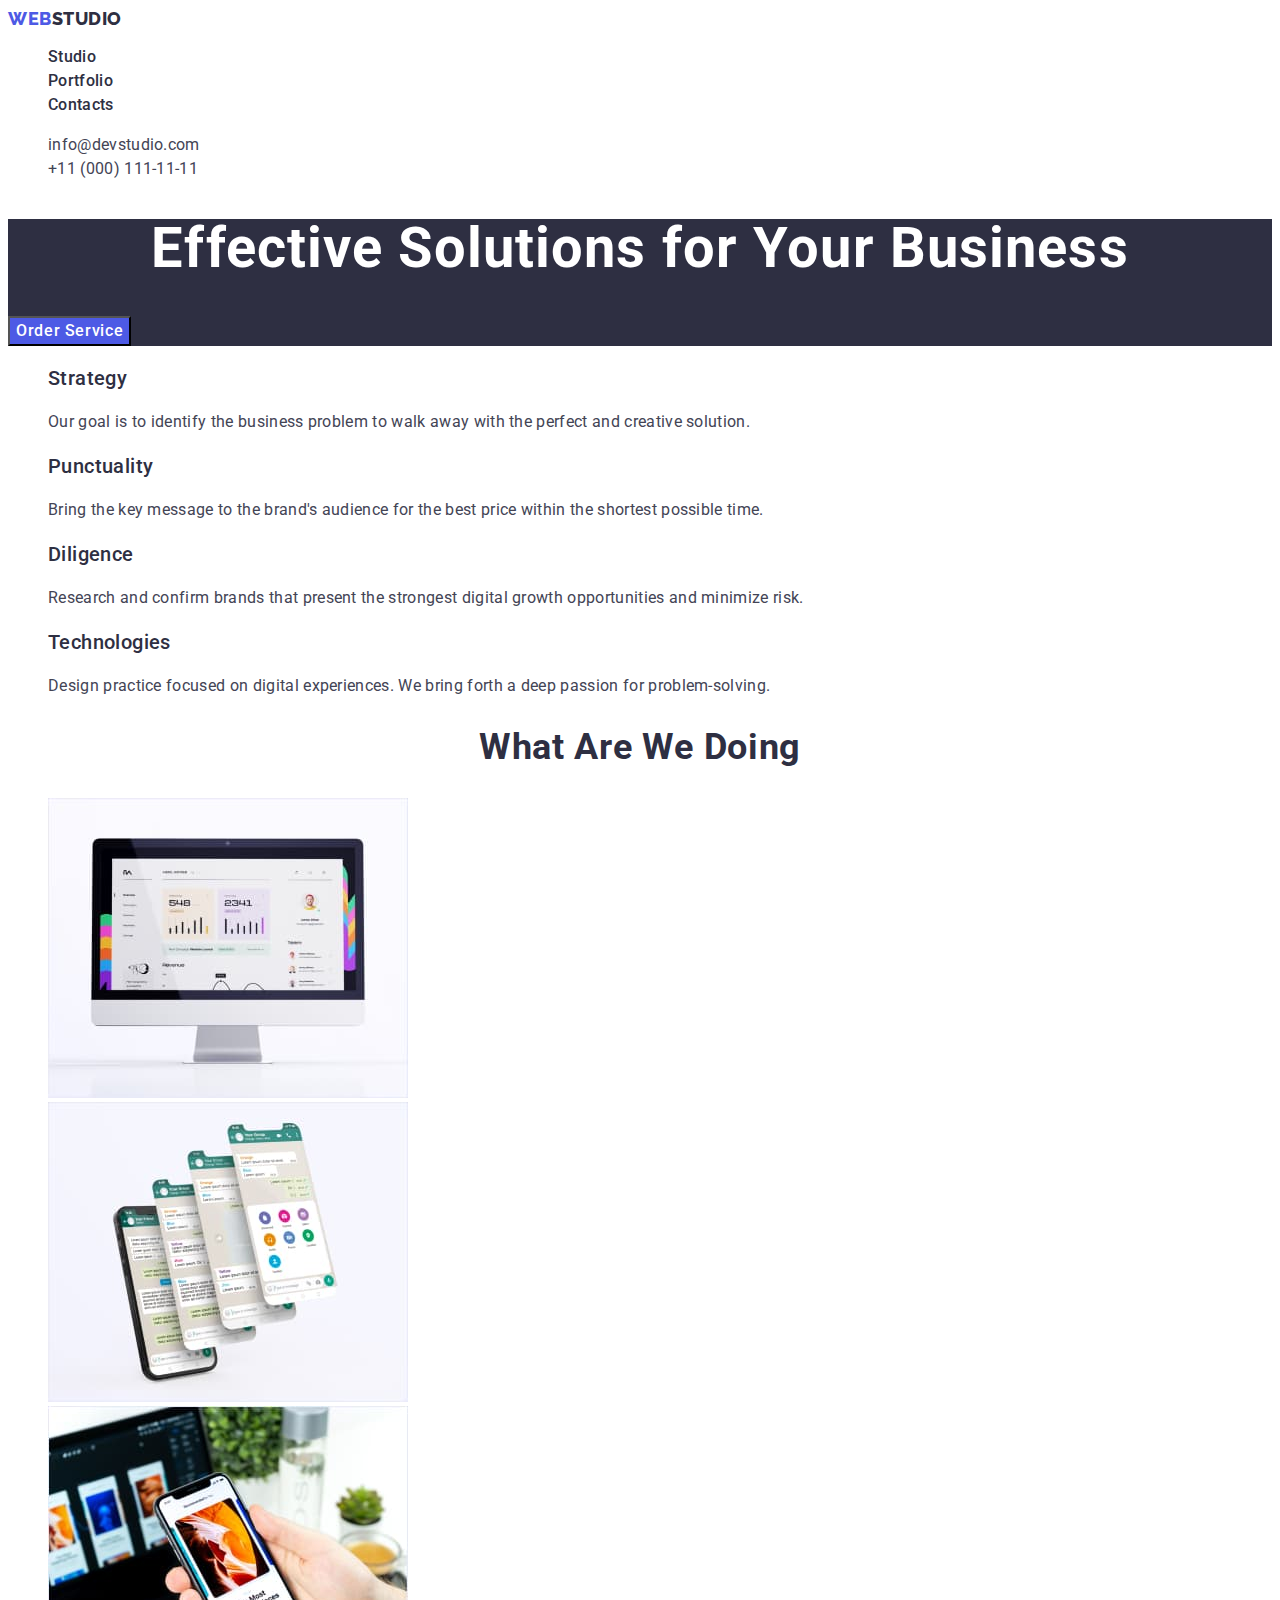
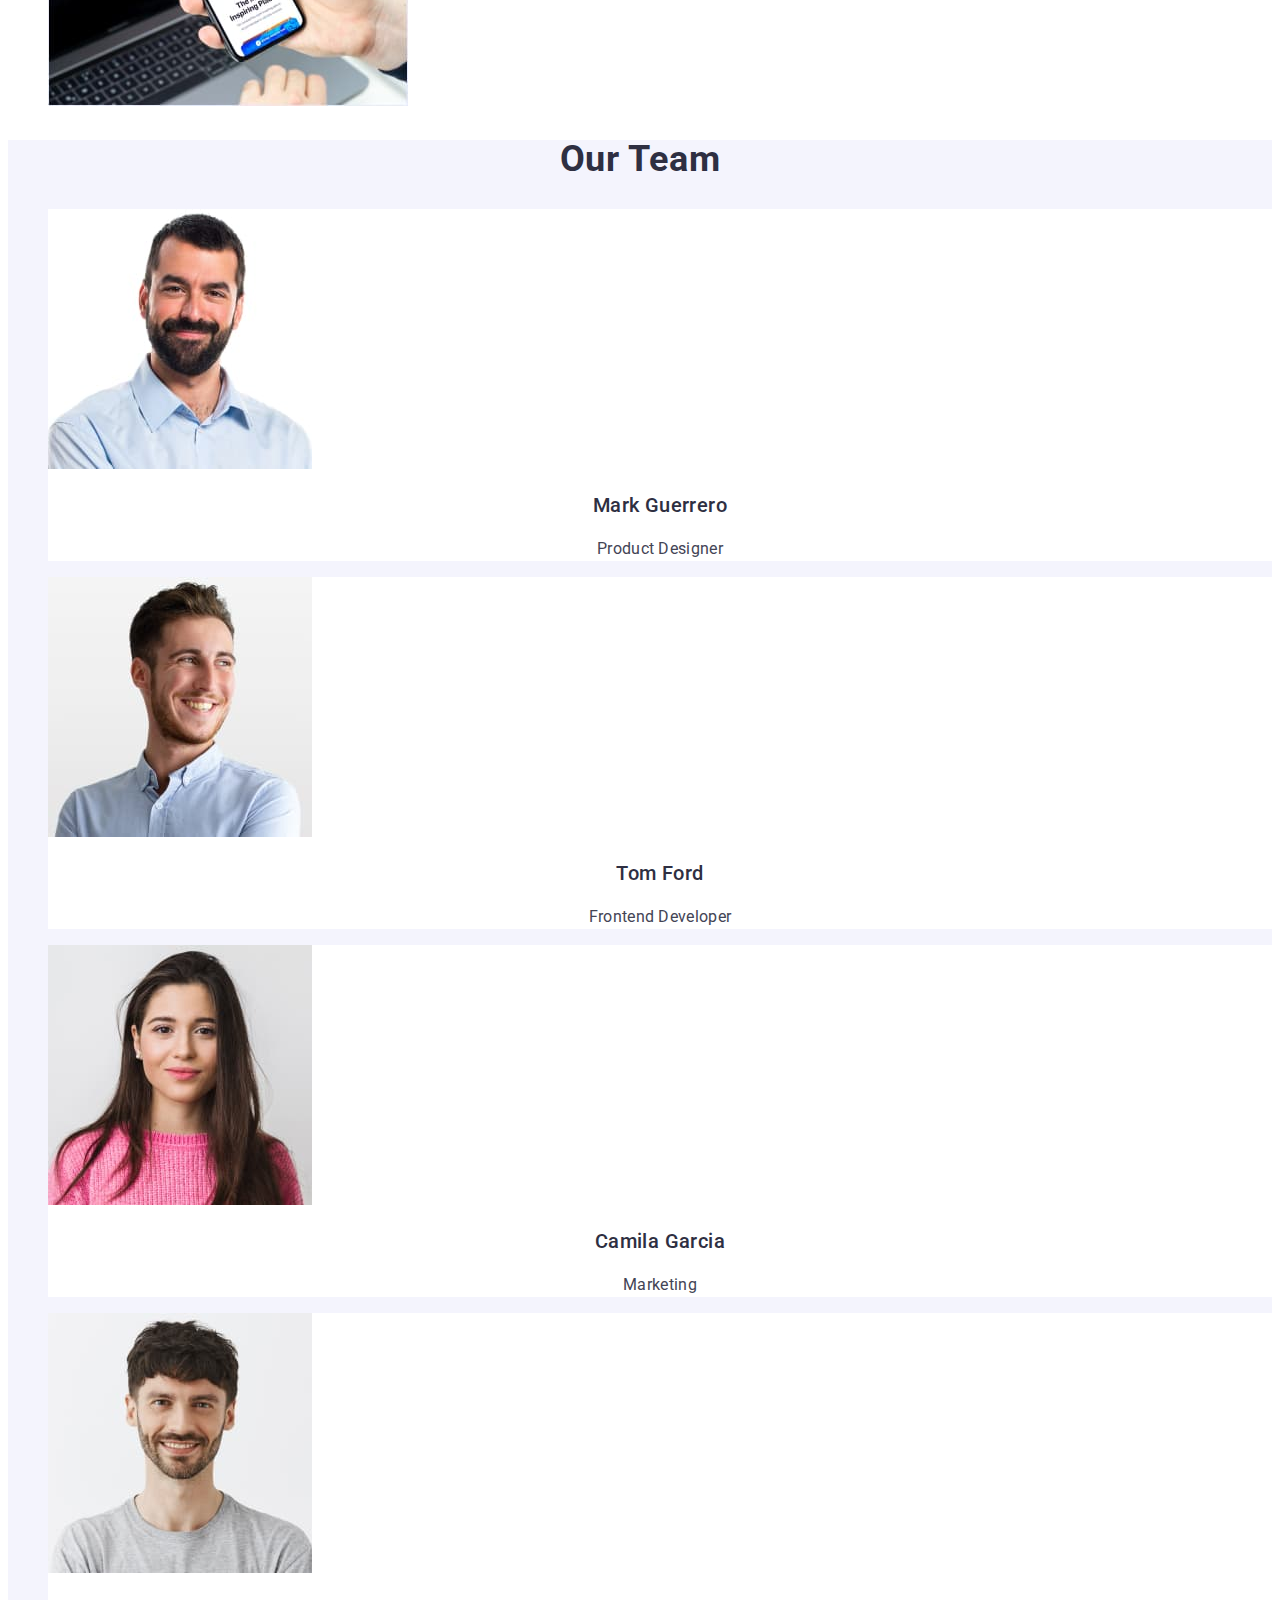
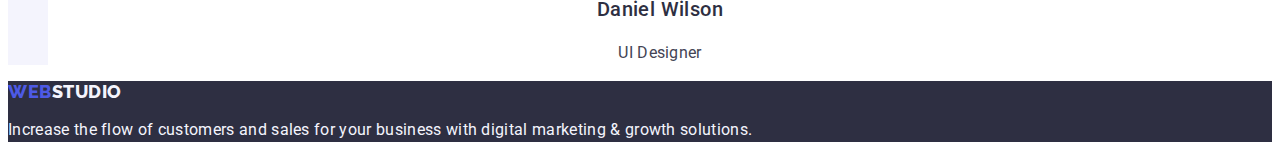
<file: index.html>
<!DOCTYPE html>
<html lang="en">
  <head>
    <meta charset="UTF-8" />
    <meta http-equiv="X-UA-Compatible" content="IE=edge" />
    <meta name="viewport" content="width=device-width, initial-scale=1.0" />
    <title>Студія</title>
    <link rel="preconnect" href="https://fonts.googleapis.com" />
    <link rel="preconnect" href="https://fonts.gstatic.com" crossorigin />
    <link
      href="https://fonts.googleapis.com/css2?family=Raleway:wght@800&family=Roboto:wght@400;500;700;900&display=swap"
      rel="stylesheet"
    />
    <link rel="stylesheet" href="./css/styles.css" />
  </head>
  <body>
    <!-- HEADER -->
    <header class="top-line">
      <nav class="navigation">
        <a class="link logo logo-one" href="./index.html"
          >Web <span class="logo logo-two">Studio</span></a
        >
        <ul class="menu list">
          <li class="menu-item">
            <a class="menu-link link" href="./index.html">Studio</a>
          </li>
          <li class="menu-item">
            <a class="menu-link link" href="./portfolio.html">Portfolio</a>
          </li>
          <li class="menu-item">
            <a class="menu-link link" href="">Contacts</a>
          </li>
        </ul>
      </nav>
      <address class="contact">
        <ul class="list">
          <li class="contact-list">
            <a class="contact-item link" href="mailto:info@devstudio.com"
              >info@devstudio.com</a
            >
          </li>
          <li class="contact-list">
            <a class="contact-item link" href="tel:+110001111111"
              >+11 (000) 111-11-11</a
            >
          </li>
        </ul>
      </address>
    </header>

    <main>
      <!--HERO-->
      <section class="hero">
        <h1 class="title">Effective Solutions for Your Business</h1>
        <button class="modal-btn" type="button">Order Service</button>
      </section>
      <!--IDEA-->
      <section class="first-section">
        <h2 class="hidden">Idea</h2>
        <ul class="list">
          <li>
            <h3 class="name-title">Strategy</h3>
            <p class="text">
              Our goal is to identify the business problem to walk away with the
              perfect and creative solution.
            </p>
          </li>

          <li>
            <h3 class="name-title">Punctuality</h3>
            <p class="text">
              Bring the key message to the brand's audience for the best price
              within the shortest possible time.
            </p>
          </li>

          <li>
            <h3 class="name-title">Diligence</h3>
            <p class="text">
              Research and confirm brands that present the strongest digital
              growth opportunities and minimize risk.
            </p>
          </li>

          <li>
            <h3 class="name-title">Technologies</h3>
            <p class="text">
              Design practice focused on digital experiences. We bring forth a
              deep passion for problem-solving.
            </p>
          </li>
        </ul>
      </section>
      <!-- WHAT ARE WE DOING-->
      <section class="second-section">
        <h2 class="section-title">What are we doing</h2>
        <ul class="list">
          <li>
            <img
              src="./images/what-are-we/monitor.jpg"
              height="300"
              width="360"
              alt="monitor"
            />
          </li>
          <li>
            <img
              src="./images/what-are-we/phone-and-screens.jpg"
              height="300"
              width="360"
              alt="phone and screens"
            />
          </li>
          <li>
            <img
              src="./images/what-are-we/phone-and-laptop.jpg"
              height="300"
              width="360"
              alt="phone and laptop"
            />
          </li>
        </ul>
      </section>
      <!-- TEAM -->
      <section class="team">
        <h2 class="section-title">Our Team</h2>
        <ul class="list">
          <li class="card">
            <img
              src="./images/employees/mark.jpg"
              height="260"
              width="264"
              alt="bearded middle aged man"
            />
            <h3 class="name-title name-title-center">Mark Guerrero</h3>
            <p class="text text-placement-center">Product Designer</p>
          </li>
          <li class="card">
            <img
              src="./images/employees/tom.jpg"
              height="260"
              width="264"
              alt="bearded blonde young man"
            />
            <h3 class="name-title name-title-center">Tom Ford</h3>
            <p class="text text-placement-center">Frontend Developer</p>
          </li>
          <li class="card">
            <img
              src="./images/employees/camila.jpg"
              height="260"
              width="264"
              alt="young woman"
            />
            <h3 class="name-title name-title-center">Camila Garcia</h3>
            <p class="text text-placement-center">Marketing</p>
          </li>
          <li class="card">
            <img
              src="./images/employees/daniel.jpg"
              height="260"
              width="264"
              alt="bearded brunette young man"
            />

            <h3 class="name-title name-title-center">Daniel Wilson</h3>
            <p class="text text-placement-center">UI Designer</p>
          </li>
        </ul>
      </section>
    </main>
    <!-- FOOTER -->
    <footer class="last-section">
      <a class="link logo logo-one" href="./index.html"
        >Web <span class="logo logo-three">Studio</span></a
      >
      <p class="text text-color-white">
        Increase the flow of customers and sales for your business with digital
        marketing & growth solutions.
      </p>
    </footer>
  </body>
</html>
</file>
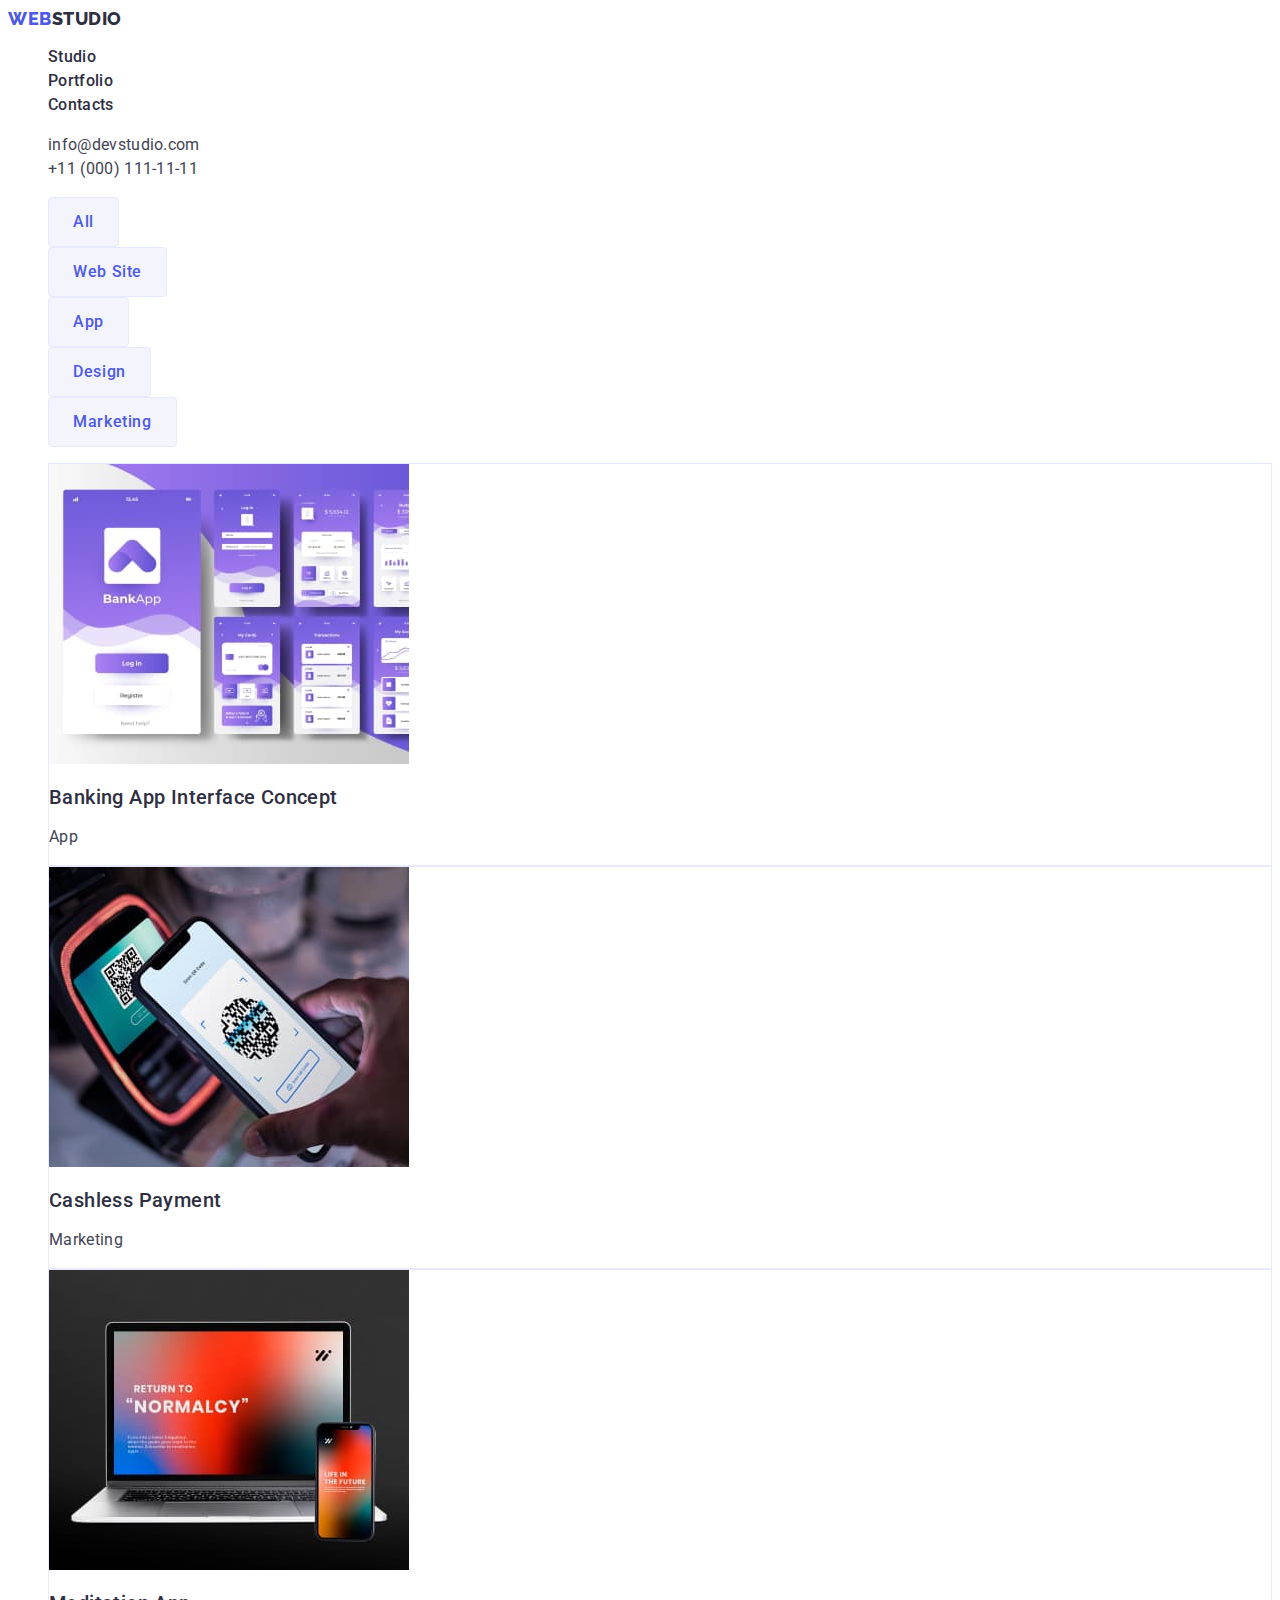
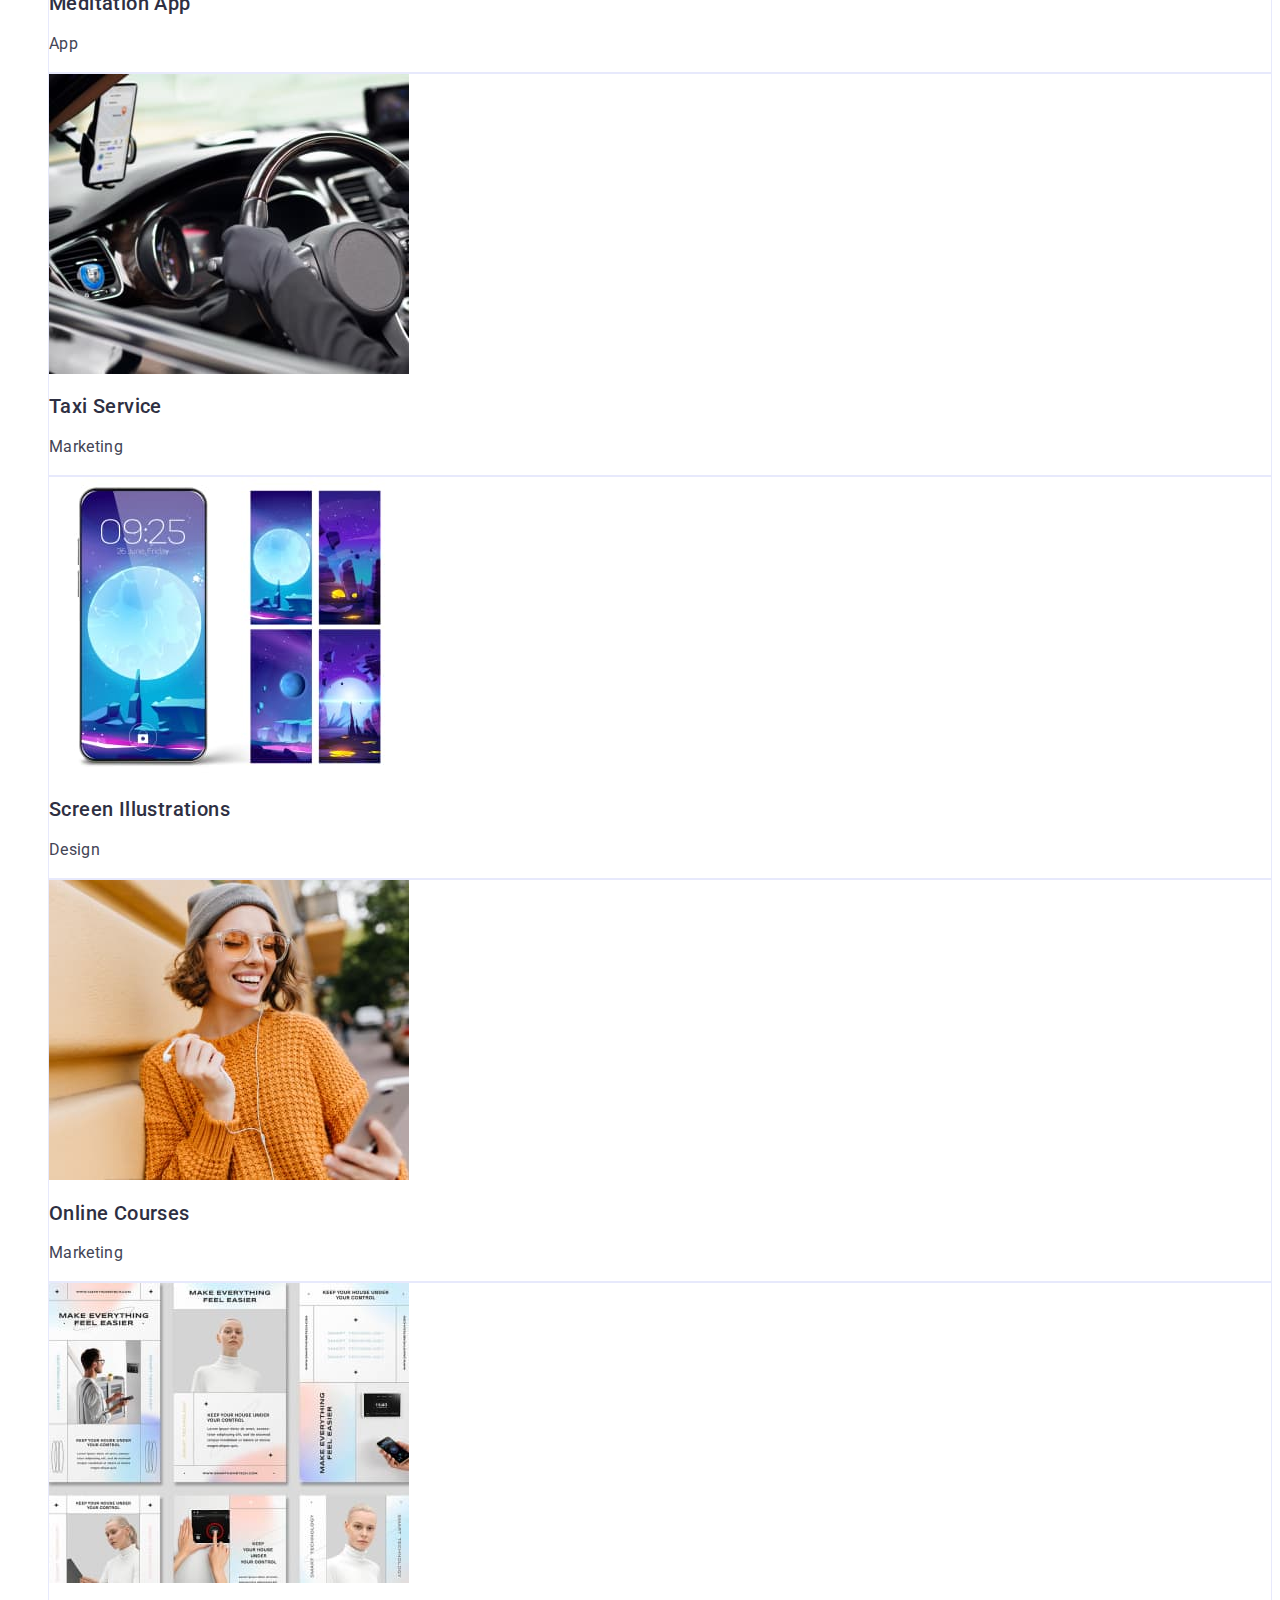
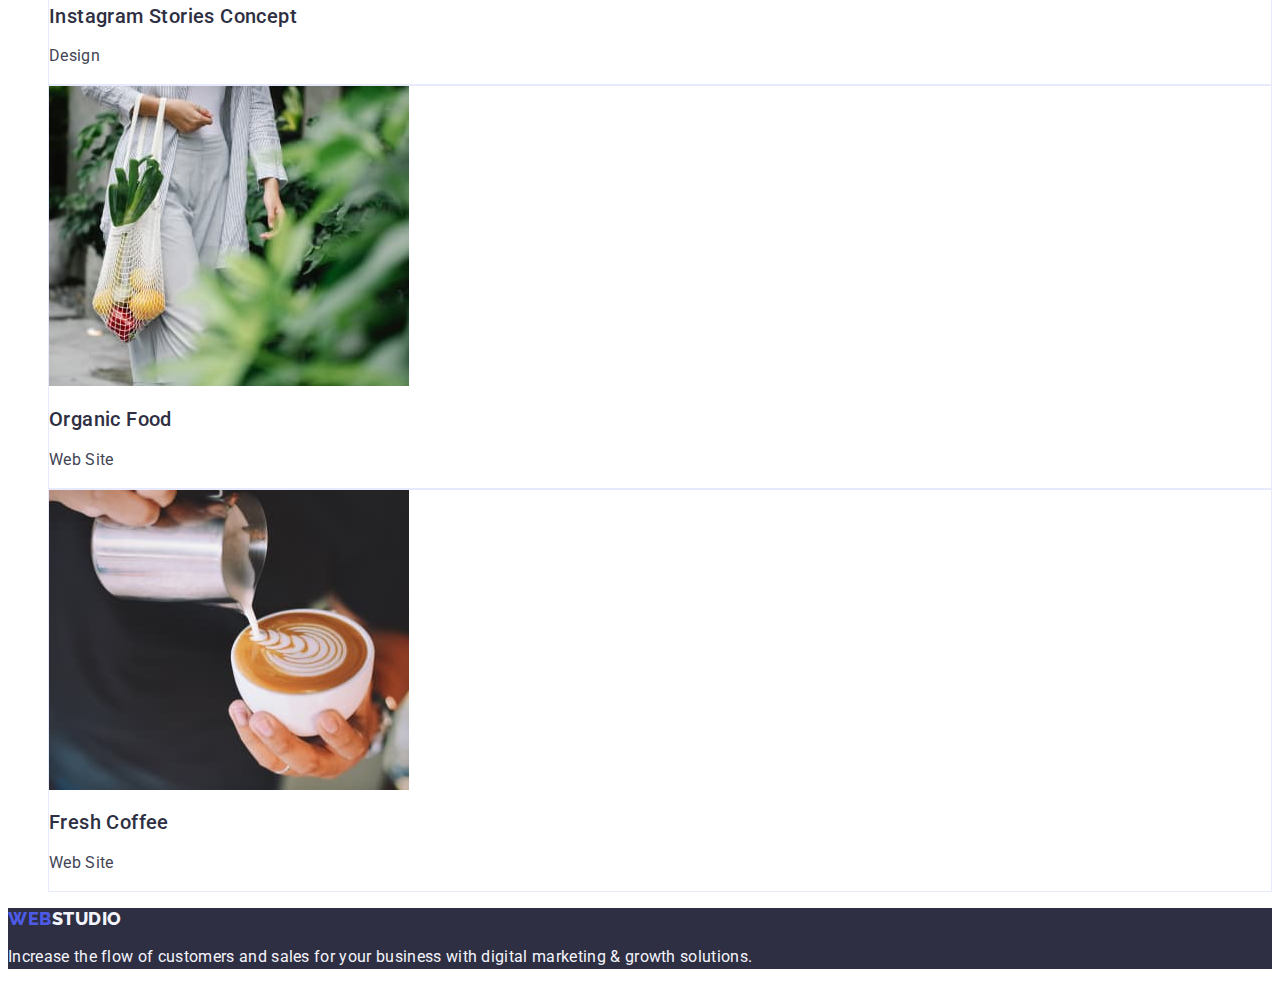
<file: portfolio.html>
<!DOCTYPE html>
<html lang="en">
  <head>
    <meta charset="UTF-8" />
    <meta http-equiv="X-UA-Compatible" content="IE=edge" />
    <meta name="viewport" content="width=device-width, initial-scale=1.0" />
    <title>Портфоліо</title>
    <link rel="preconnect" href="https://fonts.googleapis.com" />
    <link rel="preconnect" href="https://fonts.gstatic.com" crossorigin />
    <link
      href="https://fonts.googleapis.com/css2?family=Raleway:wght@800&family=Roboto:wght@400;500;700;900&display=swap"
      rel="stylesheet"
    />
    <link rel="stylesheet" href="./css/styles.css" />
  </head>
  <body>
    <!-- HEADER -->
    <header class="top-line">
      <nav class="navigation">
        <a class="link logo logo-one" href="./index.html">
          Web <span class="logo logo-two">Studio</span></a
        >
        <ul class="menu list">
          <li class="menu-item">
            <a class="menu-link link" href="./index.html">Studio</a>
          </li>
          <li class="menu-item">
            <a class="menu-link link" href="./portfolio.html">Portfolio</a>
          </li>
          <li class="menu-item">
            <a class="menu-link link" href="">Contacts</a>
          </li>
        </ul>
      </nav>
      <address class="contact">
        <ul class="list">
          <li class="contact-list">
            <a class="contact-item link" href="mailto:info@devstudio.com"
              >info@devstudio.com</a
            >
          </li>
          <li class="contact-list">
            <a class="contact-item link" href="tel:+110001111111"
              >+11 (000) 111-11-11</a
            >
          </li>
        </ul>
      </address>
    </header>
    <main>
      <!--BUTTONS-->
      <section>
        <h1 class="hidden">Offer</h1>
        <ul class="list">
          <li>
            <button class="modal-btns text-btns" type="button">All</button>
          </li>
          <li>
            <button class="modal-btns text-btns" type="button">Web Site</button>
          </li>
          <li>
            <button class="modal-btns text-btns" type="button">App</button>
          </li>
          <li>
            <button class="modal-btns text-btns" type="button">Design</button>
          </li>
          <li>
            <button class="modal-btns text-btns" type="button">
              Marketing
            </button>
          </li>
        </ul>

        <ul class="list">
          <!-- ROW ONE -->
          <li class="project-card">
            <a class="link" href=""
              ><img
                src="./images/row-one/banking-app.jpg"
                width="360"
                height="300"
                alt="Different Interface Concepts"
              />
              <h2 class="name-title">Banking App Interface Concept</h2>
              <p class="text">App</p></a
            >
          </li>

          <li class="project-card">
            <a class="link" href=""
              ><img
                src="./images/row-one/chashless-payments.jpg"
                width="360"
                height="300"
                alt="Paying by phone"
              />
              <h2 class="name-title">Cashless Payment</h2>
              <p class="text">Marketing</p></a
            >
          </li>

          <li class="project-card">
            <a class="link" href="">
              <img
                src="./images/row-one/meditation-app.jpg"
                width="360"
                height="300"
                alt="Laptop and phone"
              />
              <h2 class="name-title">Meditation App</h2>
              <p class="text">App</p></a
            >
          </li>
          <!-- ROW TWO -->

          <li class="project-card">
            <a class="link" href="">
              <img
                src="./images/row-two/taxi-service.jpg"
                width="360"
                height="300"
                alt="Taxi car"
              />
              <h2 class="name-title">Taxi Service</h2>
              <p class="text">Marketing</p></a
            >
          </li>

          <li class="project-card">
            <a class="link" href=""
              ><img
                src="./images/row-two/screen-il.jpg"
                width="360"
                height="300"
                alt="Phone Screen illustrations"
              />
              <h2 class="name-title">Screen Illustrations</h2>
              <p class="text">Design</p></a
            >
          </li>

          <li class="project-card">
            <a class="link" href="">
              <img
                src="./images/row-two/online-courses.jpg"
                width="360"
                height="300"
                alt="Young woman using phone app"
              />
              <h2 class="name-title">Online Courses</h2>
              <p class="text">Marketing</p></a
            >
          </li>
          <!-- ROW THREE -->
          <li class="project-card">
            <a class="link" href=""
              ><img
                src="./images/row-three/insta-stories.jpg"
                width="360"
                height="300"
                alt="Instagram Stories Concept"
              />
              <h2 class="name-title">Instagram Stories Concept</h2>
              <p class="text">Design</p></a
            >
          </li>

          <li class="project-card">
            <a class="link" href=""
              ><img
                src="./images/row-three/organic-food.jpg"
                width="360"
                height="300"
                alt="Woman holding organic food in bag"
              />
              <h2 class="name-title">Organic Food</h2>
              <p class="text">Web Site</p></a
            >
          </li>

          <li class="project-card">
            <a class="link" href=""
              ><img
                src="./images/row-three/fresh-cofee.jpg"
                width="360"
                height="300"
                alt="Capuccino"
              />
              <h2 class="name-title">Fresh Coffee</h2>
              <p class="text">Web Site</p></a
            >
          </li>
        </ul>
      </section>
    </main>
    <!-- FOOTER -->
    <footer class="last-section">
      <a class="link logo logo-one" href="./index.html"
        >Web <span class="logo logo-three">Studio</span></a
      >
      <p class="text text-color-white">
        Increase the flow of customers and sales for your business with digital
        marketing & growth solutions.
      </p>
    </footer>
  </body>
</html>
</file>
<file: css/styles.css>
:root {
  --main-color: #2e2f42;
  --text-color: #434455;
  --accent-color: #404bbf;
}

.list {
  list-style: none;
}

.link {
  text-decoration: none;
}

body {
  font-family: "Roboto", sans-serif;
  background-color: #ffffff;
  color: #434455;
}

/*====================== COMPONENTS =========*/
.logo {
  font-family: "Raleway", sans-serif;
  font-weight: 800;
  font-size: 18px;
  line-height: 1.17;
  display: flex;
  align-items: center;
  letter-spacing: 0.03em;
  text-transform: uppercase;
}

.logo-one {
  color: #4d5ae5;
}
.logo-two {
  color: var(--main-color);
}
.logo-three {
  color: #f4f4fd;
}

.section-title {
  font-weight: 700;
  font-size: 36px;
  line-height: 1.11;
  letter-spacing: 0.02em;
  text-align: center;
  text-transform: capitalize;
  color: var(--main-color);
}
.name-title {
  font-weight: 500;
  font-size: 20px;
  line-height: 1.2;
  letter-spacing: 0.02em;
  color: var(--main-color);
}
.name-title-center {
  text-align: center;
}
.text {
  font-weight: 400;
  font-size: 16px;
  line-height: 1.5;
  letter-spacing: 0.02em;
  color: var(--text-color);
}
.text-placement-center {
  text-align: center;
}
.text-color-white {
  color: #f4f4fd;
}

.hidden {
  display: none;
}
/*====================== /COMPONENTS =========*/

/*====================== HEADER =========*/
.menu-link {
  font-weight: 500;
  font-size: 16px;
  line-height: 1.5;
  letter-spacing: 0.02em;
  color: var(--main-color);
}
.menu-link:hover,
.menu-link:focus {
  color: var(--accent-color);
}

.contact {
  font-style: normal;
}

.contact-item {
  font-style: normal;
  font-weight: 400;
  font-size: 16px;
  line-height: 1.5;
  letter-spacing: 0.02em;
  color: var(--text-color);
}
.contact-item:hover,
.contact-item:focus {
  color: var(--accent-color);
}
/*====================== /HEADER =========*/

/*====================== HERO =========*/
.title {
  font-weight: 700;
  font-size: 56px;
  line-height: 1.07;
  text-align: center;
  letter-spacing: 0.02em;
  color: #ffffff;
}
.modal-btn {
  font-family: "Roboto", sans-serif;
  font-weight: 500;
  font-size: 16px;
  line-height: 1.5;
  display: flex;
  align-items: center;
  letter-spacing: 0.04em;
  color: #ffffff;
  background-color: #4d5ae5;
  cursor: pointer;
}
.modal-btn:hover,
.modal-btn:focus {
  background-color: var(--accent-color);
}

.hero {
  background-color: #2e2f42;
}

/*====================== /HERO =========*/

/*================TEAM=================*/
.team {
  background: #f4f4fd;
}
.card {
  background-color: #ffffff;
}
/*================TEAM=================*/

/*===================FOOTER=============*/

.last-section {
  background: #2e2f42;
}
/*===================FOOTER=================*/
/*=================PORTFOLIO============*/

.modal-btns {
  display: flex;
  flex-direction: row;
  justify-content: center;
  align-items: center;
  padding: 12px 24px;
  background: #f4f4fd;
  border: 1px solid #e7e9fc;
  border-radius: 4px;
  cursor: pointer;
}
.modal-btns:hover,
.modal-btns:focus {
  background: #404bbf;
}
.text-btns {
  font-family: "Roboto", sans-serif;
  font-weight: 500;
  font-size: 16px;
  line-height: 1.5;
  display: flex;
  align-items: center;
  text-align: center;
  letter-spacing: 0.04em;
  color: #4d5ae5;
}
.text-btns:hover,
.text-btns:focus {
  color: #ffffff;
}
.project-card {
  background: #ffffff;
  border: 1px solid #e7e9fc;
}
</file>
